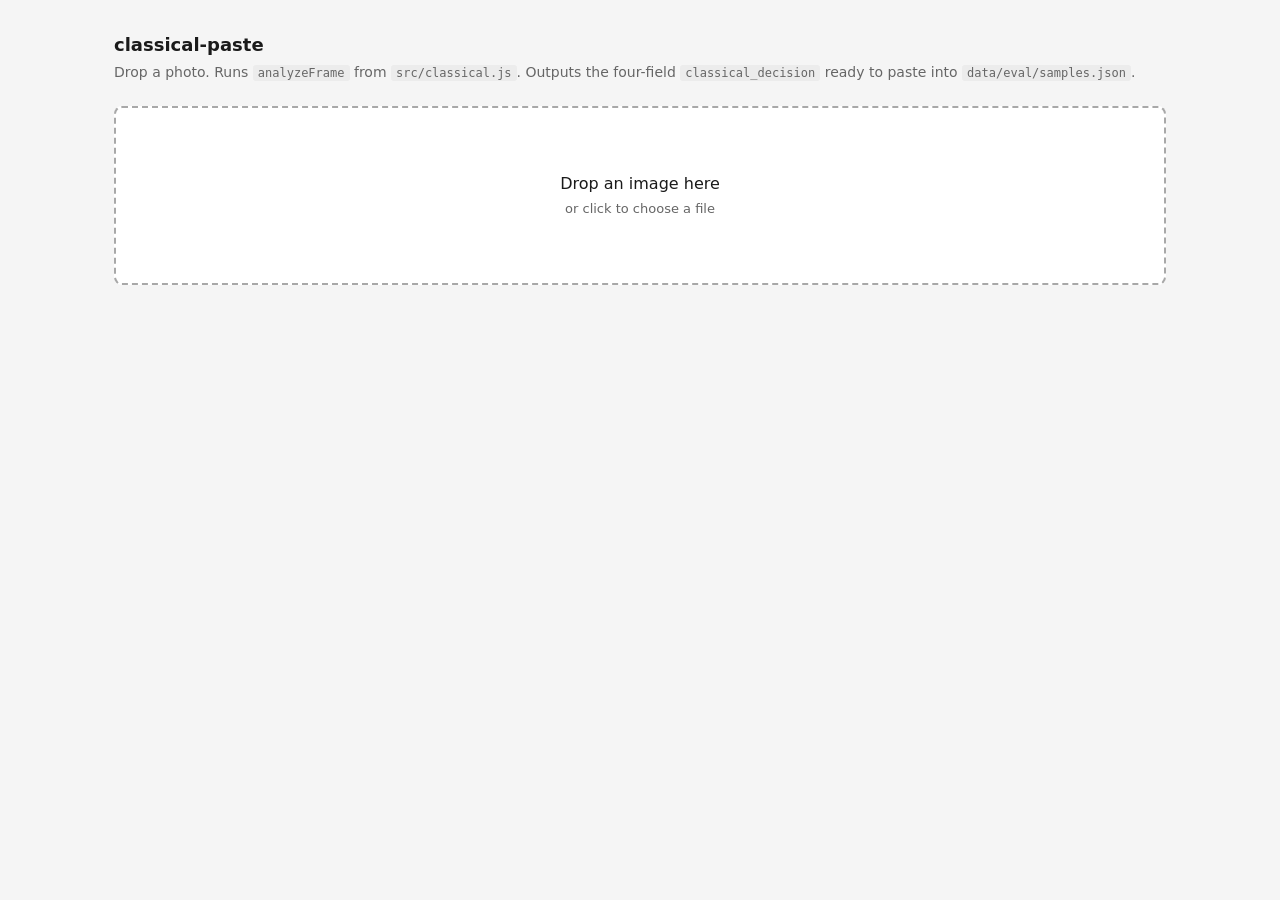
<file: dev/classical-paste.html>
<!DOCTYPE html>
<html lang="en">
<head>
<meta charset="utf-8">
<title>classical-paste — analyzeFrame helper</title>
<style>
  :root {
    --bg: #f5f5f5;
    --surface: #ffffff;
    --border: #d0d0d0;
    --border-strong: #a8a8a8;
    --text: #1a1a1a;
    --muted: #666666;
    --accent: #2563eb;
    --accent-bg: #eef2ff;
    --good: #15803d;
    --bad: #b91c1c;
    --code-bg: #1f1f1f;
    --code-fg: #f5f5f5;
  }
  * { box-sizing: border-box; }
  html, body {
    margin: 0;
    padding: 0;
    background: var(--bg);
    color: var(--text);
    font-family: system-ui, -apple-system, "Segoe UI", sans-serif;
    font-size: 14px;
    line-height: 1.45;
  }
  main {
    max-width: 1100px;
    margin: 0 auto;
    padding: 32px 24px 96px;
  }
  h1 {
    font-size: 18px;
    font-weight: 600;
    margin: 0 0 4px;
  }
  p.lede {
    color: var(--muted);
    margin: 0 0 24px;
  }
  code.inline {
    font-family: "SF Mono", "JetBrains Mono", Menlo, Consolas, monospace;
    font-size: 12px;
    background: #ececec;
    padding: 1px 5px;
    border-radius: 3px;
  }

  #drop {
    border: 2px dashed var(--border-strong);
    border-radius: 8px;
    background: var(--surface);
    padding: 64px 24px;
    text-align: center;
    cursor: pointer;
    transition: border-color 120ms, background 120ms;
  }
  #drop:hover { border-color: var(--accent); }
  #drop.dragover {
    border-color: var(--accent);
    background: var(--accent-bg);
  }
  #drop .big {
    font-size: 16px;
    font-weight: 500;
    margin-bottom: 4px;
  }
  #drop .small {
    color: var(--muted);
    font-size: 13px;
  }

  #status {
    margin: 16px 0 0;
    padding: 10px 14px;
    border-radius: 6px;
    background: var(--surface);
    border: 1px solid var(--border);
    color: var(--muted);
    min-height: 20px;
    font-family: "SF Mono", "JetBrains Mono", Menlo, Consolas, monospace;
    font-size: 12px;
    white-space: pre-wrap;
  }
  #status.error {
    color: var(--bad);
    background: #fef2f2;
    border-color: #fecaca;
  }
  #status:empty { display: none; }

  #results {
    display: none;
    margin-top: 24px;
  }
  #results.visible { display: block; }

  .panels {
    display: grid;
    grid-template-columns: 1fr 1fr;
    gap: 16px;
  }
  @media (max-width: 720px) {
    .panels { grid-template-columns: 1fr; }
  }
  .panel {
    background: var(--surface);
    border: 1px solid var(--border);
    border-radius: 8px;
    padding: 16px;
  }
  .panel h2 {
    font-size: 12px;
    font-weight: 600;
    text-transform: uppercase;
    letter-spacing: 0.04em;
    color: var(--muted);
    margin: 0 0 12px;
  }

  .summary-row {
    display: flex;
    justify-content: space-between;
    align-items: baseline;
    padding: 6px 0;
    border-bottom: 1px solid #f0f0f0;
  }
  .summary-row:last-child { border-bottom: none; }
  .summary-row .key {
    color: var(--muted);
    font-size: 12px;
  }
  .summary-row .val {
    font-family: "SF Mono", "JetBrains Mono", Menlo, Consolas, monospace;
    font-size: 13px;
  }
  .badge-yes { color: var(--good); font-weight: 600; }
  .badge-no  { color: var(--bad);  font-weight: 600; }

  .preview-wrap {
    margin-top: 12px;
    padding-top: 12px;
    border-top: 1px solid #f0f0f0;
  }
  #preview {
    max-width: 100%;
    max-height: 240px;
    display: block;
    border-radius: 4px;
    background: #fafafa;
  }

  .json-head {
    display: flex;
    align-items: center;
    justify-content: space-between;
    margin-bottom: 8px;
  }
  .json-head h2 { margin: 0; }
  #copy-btn {
    font-family: inherit;
    font-size: 12px;
    background: var(--accent);
    color: white;
    border: none;
    border-radius: 4px;
    padding: 6px 12px;
    cursor: pointer;
  }
  #copy-btn:hover { background: #1d4ed8; }
  #copy-btn:disabled { background: #9ca3af; cursor: default; }
  pre#json-out {
    margin: 0;
    background: var(--code-bg);
    color: var(--code-fg);
    padding: 12px 14px;
    border-radius: 6px;
    overflow-x: auto;
    font-family: "SF Mono", "JetBrains Mono", Menlo, Consolas, monospace;
    font-size: 12px;
    line-height: 1.5;
  }

  #reasons {
    margin-top: 16px;
    background: var(--surface);
    border: 1px solid var(--border);
    border-radius: 8px;
    padding: 16px;
  }
  #reasons h2 {
    font-size: 12px;
    font-weight: 600;
    text-transform: uppercase;
    letter-spacing: 0.04em;
    color: var(--muted);
    margin: 0 0 8px;
  }
  #reasons ul {
    margin: 0;
    padding-left: 20px;
  }
  #reasons li {
    font-family: "SF Mono", "JetBrains Mono", Menlo, Consolas, monospace;
    font-size: 12px;
    color: #333;
    margin: 2px 0;
  }
</style>
</head>
<body>
<main>
  <h1>classical-paste</h1>
  <p class="lede">Drop a photo. Runs <code class="inline">analyzeFrame</code> from <code class="inline">src/classical.js</code>. Outputs the four-field <code class="inline">classical_decision</code> ready to paste into <code class="inline">data/eval/samples.json</code>.</p>

  <div id="drop" tabindex="0">
    <div class="big">Drop an image here</div>
    <div class="small">or click to choose a file</div>
    <input type="file" id="file-input" accept="image/*" hidden>
  </div>

  <div id="status"></div>

  <section id="results">
    <div class="panels">
      <div class="panel">
        <h2>Decision summary</h2>
        <div class="summary-row"><span class="key">detected</span><span class="val" id="s-detected">—</span></div>
        <div class="summary-row"><span class="key">label</span><span class="val" id="s-label">—</span></div>
        <div class="summary-row"><span class="key">confidence</span><span class="val" id="s-confidence">—</span></div>
        <div class="summary-row"><span class="key">latency_ms</span><span class="val" id="s-latency">—</span></div>
        <div class="preview-wrap">
          <img id="preview" alt="dropped image preview">
        </div>
      </div>

      <div class="panel">
        <div class="json-head">
          <h2>JSON to paste</h2>
          <button id="copy-btn">Copy</button>
        </div>
        <pre id="json-out"></pre>
      </div>
    </div>

    <div id="reasons">
      <h2>Reasons</h2>
      <ul id="reasons-list"></ul>
    </div>
  </section>
</main>

<script type="module">
import { analyzeFrame } from '../src/classical.js';

const dropEl     = document.getElementById('drop');
const fileInput  = document.getElementById('file-input');
const statusEl   = document.getElementById('status');
const resultsEl  = document.getElementById('results');
const previewEl  = document.getElementById('preview');
const sDetected  = document.getElementById('s-detected');
const sLabel     = document.getElementById('s-label');
const sConf      = document.getElementById('s-confidence');
const sLatency   = document.getElementById('s-latency');
const jsonOut    = document.getElementById('json-out');
const copyBtn    = document.getElementById('copy-btn');
const reasonsUl  = document.getElementById('reasons-list');

let firstRun = true;
let busy = false;

function setStatus(msg, isError) {
  statusEl.textContent = msg || '';
  statusEl.classList.toggle('error', !!isError);
}

function clearResults() {
  resultsEl.classList.remove('visible');
  jsonOut.textContent = '';
  reasonsUl.innerHTML = '';
  sDetected.textContent = '—';
  sLabel.textContent = '—';
  sConf.textContent = '—';
  sLatency.textContent = '—';
  copyBtn.textContent = 'Copy';
  copyBtn.disabled = false;
  previewEl.removeAttribute('src');
}

dropEl.addEventListener('click', () => fileInput.click());
dropEl.addEventListener('keydown', (e) => {
  if (e.key === 'Enter' || e.key === ' ') { e.preventDefault(); fileInput.click(); }
});

fileInput.addEventListener('change', (e) => {
  const f = e.target.files && e.target.files[0];
  if (f) handleFile(f);
  fileInput.value = '';
});

['dragenter', 'dragover'].forEach((ev) => {
  dropEl.addEventListener(ev, (e) => {
    e.preventDefault();
    e.stopPropagation();
    dropEl.classList.add('dragover');
  });
});
['dragleave', 'drop'].forEach((ev) => {
  dropEl.addEventListener(ev, (e) => {
    e.preventDefault();
    e.stopPropagation();
    if (ev === 'dragleave' && e.target !== dropEl) return;
    dropEl.classList.remove('dragover');
  });
});
dropEl.addEventListener('drop', (e) => {
  const f = e.dataTransfer && e.dataTransfer.files && e.dataTransfer.files[0];
  if (f) handleFile(f);
});

// Block the browser's default "open this image" on drops outside the zone.
window.addEventListener('dragover', (e) => e.preventDefault());
window.addEventListener('drop', (e) => e.preventDefault());

async function handleFile(file) {
  if (busy) return;
  if (!file.type.startsWith('image/')) {
    setStatus('Not an image: ' + file.type, true);
    return;
  }
  busy = true;
  clearResults();

  const previewUrl = URL.createObjectURL(file);
  previewEl.src = previewUrl;

  setStatus(firstRun ? 'Loading models (OpenCV + Tesseract, ~15MB on first run)...' : 'Decoding image...');

  try {
    const bitmap = await createImageBitmap(file);
    const canvas = document.createElement('canvas');
    canvas.width = bitmap.width;
    canvas.height = bitmap.height;
    canvas.getContext('2d').drawImage(bitmap, 0, 0);

    setStatus(firstRun ? 'Loading models + analyzing...' : 'Analyzing...');

    const decision = await analyzeFrame(canvas, { withOCR: true });
    firstRun = false;
    renderDecision(decision);
    setStatus('Done in ' + (decision.latency_ms || 0).toFixed(0) + ' ms.');
  } catch (err) {
    console.error(err);
    setStatus(
      'Error: ' + (err && err.message ? err.message : String(err)) +
      '\n\nHint: OpenCV.js or Tesseract.js may have failed to load. Check the browser console for the underlying error.',
      true
    );
  } finally {
    busy = false;
  }
}

function renderDecision(decision) {
  const pasteShape = {
    detected:   decision.detected,
    label:      decision.label,
    confidence: Math.round((decision.confidence || 0) * 1000) / 1000,
    reasons:    decision.reasons || []
  };

  sDetected.innerHTML = decision.detected
    ? '<span class="badge-yes">YES</span>'
    : '<span class="badge-no">NO</span>';
  sLabel.textContent     = decision.label ? JSON.stringify(decision.label) : 'null';
  sConf.textContent      = (decision.confidence || 0).toFixed(3);
  sLatency.textContent   = (decision.latency_ms || 0).toFixed(0) + ' ms';

  jsonOut.textContent = JSON.stringify(pasteShape, null, 2);

  reasonsUl.innerHTML = '';
  (decision.reasons || []).forEach((r) => {
    const li = document.createElement('li');
    li.textContent = r;
    reasonsUl.appendChild(li);
  });

  resultsEl.classList.add('visible');
}

copyBtn.addEventListener('click', async () => {
  const text = jsonOut.textContent;
  if (!text) return;
  try {
    await navigator.clipboard.writeText(text);
    copyBtn.textContent = 'Copied';
    copyBtn.disabled = true;
    setTimeout(() => { copyBtn.textContent = 'Copy'; copyBtn.disabled = false; }, 1200);
  } catch (err) {
    setStatus('Clipboard write failed: ' + err.message, true);
  }
});
</script>
</body>
</html>
</file>
